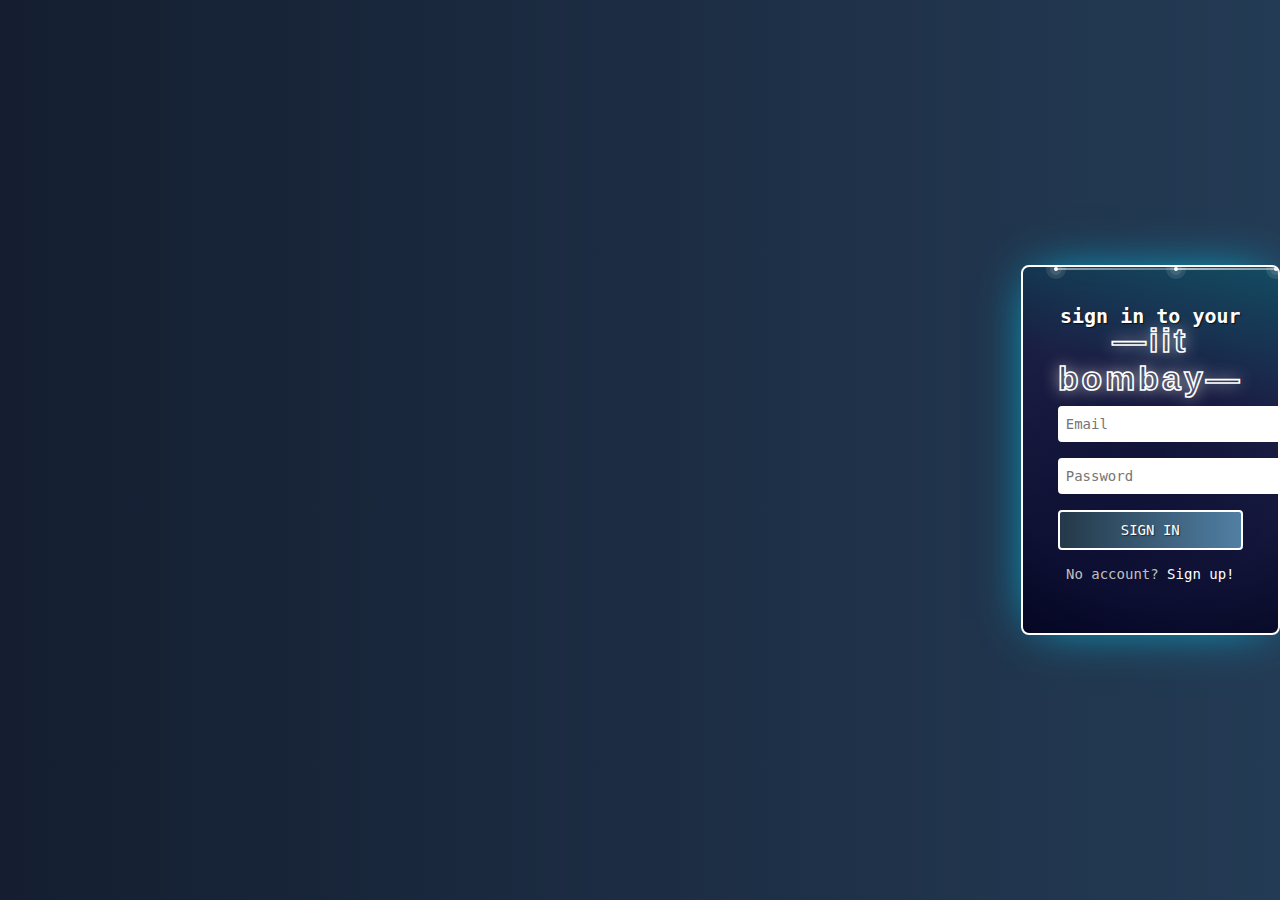
<file: index.html>
<!DOCTYPE html>
<html lang="en">
<head>
  <meta charset="UTF-8" />
  <meta name="viewport" content="width=device-width, initial-scale=1.0"/>
  <title>Animated Landing Page</title>
  <style>
    body {
      margin: 0;
      padding: 0;
      background: linear-gradient(to right, #141e30, #243b55);
      font-family: 'Segoe UI', sans-serif;
      display: flex;
      align-items: center;
      justify-content: center;
      height: 100vh;
      overflow: hidden;
      color: #fff;
      text-align: center;
    }

    .hero {
      animation: fadeInUp 1.5s ease-in-out forwards;
      opacity: 0;
    }

    h1 {
      font-size: 3.5rem;
      margin-bottom: 0.5rem;
    }

    p {
      font-size: 1.2rem;
      color: #dcdcdc;
    }

    @keyframes fadeInUp {
      0% {
        transform: translateY(30px);
        opacity: 0;
      }
      100% {
        transform: translateY(0);
        opacity: 1;
      }
    }




    /* login form */ 
.form {
  position: relative;
  display: block;
  padding: 2.2rem;
  max-width: 350px;
  background: linear-gradient(
      14deg,
      rgba(2, 0, 36, 0.8) 0%,
      rgba(24, 24, 65, 0.7) 66%,
      rgb(20, 76, 99) 100%
    ),
    radial-gradient(
      circle,
      rgba(2, 0, 36, 0.5) 0%,
      rgba(32, 15, 53, 0.2) 65%,
      rgba(14, 29, 28, 0.9) 100%
    );
  border: 2px solid #fff;
  -webkit-box-shadow: rgba(0, 212, 255) 0px 0px 50px -15px;
  box-shadow: rgba(0, 212, 255) 0px 0px 50px -15px;
  overflow: hidden;
  z-index: +1;
  border-radius: 8px;
}

/*------input and submit section-------*/

.input-container {
  position: relative;
}

.input-container input,
.form button {
  outline: none;
  border: 2px solid #ffffff;
  margin: 8px 0;
  font-family: monospace;
  border-radius: 4px;
}

.input-container input {
  background-color: #fff;
  padding: 6px;
  font-size: 0.875rem;
  line-height: 1.25rem;
  width: 250px;
  box-shadow: 0 1px 2px 0 rgba(0, 0, 0, 0.05);
}

.input-mail:focus::placeholder {
  opacity: 0;
  transition: opacity 0.9s;
}

.input-pwd:focus::placeholder {
  opacity: 0;
  transition: opacity 0.9s;
}

.submit {
  position: relative;
  display: block;
  padding: 8px;
  background: linear-gradient(90deg, #243949 0%, #517fa4 100%);
  color: #ffffff;
  text-shadow: 1px 1px 1px rgba(0, 0, 0, 0.5);
  font-size: 0.875rem;
  line-height: 1.25rem;
  font-weight: 500;
  width: 100%;
  text-transform: uppercase;
  overflow: hidden;
}

.submit:hover {
  -webkit-transition: all 0.2s ease-out;
  -moz-transition: all 0.2s ease-out;
  transition: all 0.2s ease-out;
  box-shadow: 4px 5px 17px -4px #ffffff;
  cursor: pointer;
}

.submit:hover::before {
  -webkit-animation: sh02 0.5s 0s linear;
  -moz-animation: sh02 0.5s 0s linear;
  animation: sh02 0.5s 0s linear;
}

.submit::before {
  content: "";
  display: block;
  width: 0px;
  height: 85%;
  position: absolute;
  top: 50%;
  left: 0%;
  opacity: 0;
  background: #fff;
  box-shadow: 0 0 50px 30px #fff;
  -webkit-transform: skewX(-20deg);
  -moz-transform: skewX(-20deg);
  -ms-transform: skewX(-20deg);
  -o-transform: skewX(-20deg);
  transform: skewX(-20deg);
}

@keyframes sh02 {
  from {
    opacity: 0;
    left: 0%;
  }

  50% {
    opacity: 1;
  }

  to {
    opacity: 0;
    left: 100%;
  }
}

/*--------signup section---------*/

.signup-link {
  color: #c0c0c0;
  font-size: 0.875rem;
  line-height: 1.25rem;
  text-align: center;
  font-family: monospace;
}

.signup-link a {
  color: #fff;
  text-decoration: none;
}

.up:hover {
  text-decoration: underline;
}

/*--------header section-----------*/

.form-title {
  font-size: 1.25rem;
  line-height: 1.75rem;
  font-family: monospace;
  font-weight: 600;
  text-align: center;
  color: #fff;
  text-shadow: 1px 1px 1px rgba(0, 0, 0, 0.7);
  animation-duration: 1.5s;
  overflow: hidden;
  transition: 0.12s;
}

.form-title span {
  animation: flickering 2s linear infinite both;
}

.title-2 {
  display: block;
  margin-top: -0.5rem;
  font-size: 2.1rem;
  font-weight: 800;
  font-family: Arial, Helvetica, sans-serif;
  text-align: center;
  -webkit-text-stroke: #fff 0.1rem;
  letter-spacing: 0.2rem;
  color: transparent;
  position: relative;
  text-shadow: 0px 0px 16px #cecece;
}

.title-2 span::before,
.title-2 span::after {
  content: "—";
}

@keyframes flickering {
  0%,
  100% {
    opacity: 1;
  }

  41.99% {
    opacity: 1;
  }

  42% {
    opacity: 0;
  }

  43% {
    opacity: 0;
  }

  43.01% {
    opacity: 1;
  }

  47.99% {
    opacity: 1;
  }

  48% {
    opacity: 0;
  }

  49% {
    opacity: 0;
  }

  49.01% {
    opacity: 1;
  }
}


.bg-stars {
  position: absolute;
  top: 0;
  left: 0;
  width: 100%;
  height: 100%;
  z-index: -2;
  background-size: cover;
  animation: animateBg 50s linear infinite;
}

@keyframes animateBg {
  0%,
  100% {
    transform: scale(1);
  }

  50% {
    transform: scale(1.2);
  }
}

.star {
  position: absolute;
  top: 50%;
  left: 50%;
  width: 4px;
  height: 4px;
  background: #fff;
  border-radius: 50%;
  box-shadow: 0 0 0 4px rgba(255, 255, 255, 0.1),
    0 0 0 8px rgba(255, 255, 255, 0.1), 0 0 20px rgba(255, 255, 255, 0.1);
  animation: animate 3s linear infinite;
}

.star::before {
  content: "";
  position: absolute;
  top: 50%;
  transform: translateY(-50%);
  width: 300px;
  height: 1px;
  background: linear-gradient(90deg, #fff, transparent);
}

@keyframes animate {
  0% {
    transform: rotate(315deg) translateX(0);
    opacity: 1;
  }

  70% {
    opacity: 1;
  }

  100% {
    transform: rotate(315deg) translateX(-1000px);
    opacity: 0;
  }
}

.star:nth-child(1) {
  top: 0;
  right: 0;
  left: initial;
  animation-delay: 0s;
  animation-duration: 1s;
}

.star:nth-child(2) {
  top: 0;
  right: 100px;
  left: initial;
  animation-delay: 0.2s;
  animation-duration: 3s;
}

.star:nth-child(3) {
  top: 0;
  right: 220px;
  left: initial;
  animation-delay: 2.75s;
  animation-duration: 2.75s;
}

.star:nth-child(4) {
  top: 0;
  right: -220px;
  left: initial;
  animation-delay: 1.6s;
  animation-duration: 1.6s;
}

  </style>
</head>
<body>
  <div class="hero">
    <h1>Hello my name is Aadil Welcome to My Awesome Site 🚀</h1>
    <p>Built with love using pure HTML & CSS</p>
  </div>


  
<form class="form">
  <div class="form-title"><span>sign in to your</span></div>
  <div class="title-2"><span>iit bombay</span></div>
  <div class="input-container">
    <input placeholder="Email" type="email" class="input-mail" />
    <span> </span>
  </div>

  <section class="bg-stars">
    <span class="star"></span>
    <span class="star"></span>
    <span class="star"></span>
    <span class="star"></span>
  </section>

  <div class="input-container">
    <input placeholder="Password" type="password" class="input-pwd" />
  </div>
  <button class="submit" type="submit">
    <span class="sign-text">Sign in</span>
  </button>

  <p class="signup-link">
    No account?
    <a class="up" href="">Sign up!</a>
  </p>
</form>

</body>
</html>
</file>
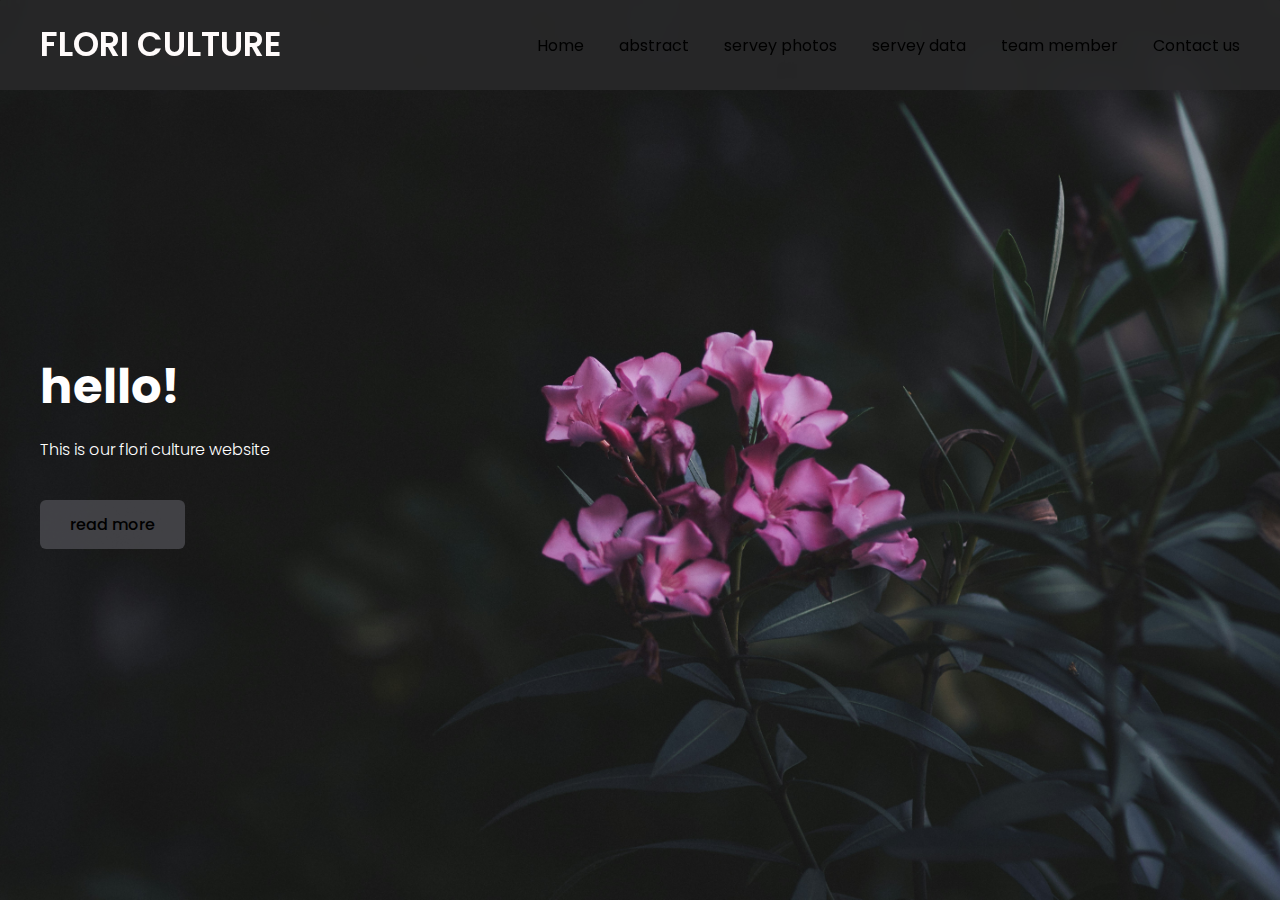
<file: csp project/index.html>
<!DOCTYPE html>
<html lang="en">
  <head>
    <meta charset="UTF-8">
    <meta name="viewport" content="width=device-width, initial-scale=1.0">
    <title>pathan </title>
    <link rel="stylesheet" href="style.css">
    <script src="https://cdn.jsdelivr.net/npm/bootstrap@5.3.8/dist/css/bootstrap.min.css"></script>
   <script src="https://cdn.jsdelivr.net/npm/@popperjs/core@2.11.8/dist/umd/popper.min.js" integrity="sha384-I7E8VVD/ismYTF4hNIPjVp/Zjvgyol6VFvRkX/vR+Vc4jQkC+hVqc2pM8ODewa9r" crossorigin="anonymous"></script>
<script src="https://cdn.jsdelivr.net/npm/bootstrap@5.3.8/dist/js/bootstrap.min.js" integrity="sha384-G/EV+4j2dNv+tEPo3++6LCgdCROaejBqfUeNjuKAiuXbjrxilcCdDz6ZAVfHWe1Y" crossorigin="anonymous"></script>
    <link rel="stylesheet" href="https://in.images.search.yahoo.com/images/view;_ylt=AwrKAQqBW9Rmp58rbZS9HAx.;_ylu=c2VjA3NyBHNsawNpbWcEb2lkA2U0MmNlODcyODc5NGIwMWQ5Y2Q5ODNhMmY4ZmQxZjI2BGdwb3MDMgRpdANiaW5n?back=https%3A%2F%2Fin.images.search.yahoo.com%2Fsearch%2Fimages%3Fp%3Dblack%26type%3DE210IN826G0%26fr%3Dmcafee%26fr2%3Dpiv-web%26tab%3Dorganic%26ri%3D2&w=2920&h=1642&imgurl=wallpapercave.com%2Fwp%2Fwp4782096.jpg&rurl=https%3A%2F%2Fwallpapercave.com%2Fpure-black-wallpapers&size=321.5KB&p=black&oid=e42ce8728794b01d9cd983a2f8fd1f26&fr2=piv-web&fr=mcafee&tt=Pure+Black+Wallpapers+-+Wallpaper+Cave&b=0&ni=21&no=2&ts=&tab=organic&sigr=3Dp8IfXDP.1r&sigb=r42Fy_ZbYb8h&sigi=xMFzr7pJ.wY4&sigt=KUV8XmvblVR6&.crumb=dTLm2kKpskP&fr=mcafee&fr2=piv-web&type=E210IN826G0">
  <body>
    <header>
      <nav class="navbar">
        <a class="logo" href="#">FLORI CULTURE</a>
        <ul class="menu-links">
          <span id="close-menu-btn" class="material-symbols-outlined">close</span>
          <li><a href="#">Home</a></li>
          <li><a href="abstract.html">abstract</a></li>
          <li><a href="serveyphotos.html">servey photos</a></li>
          <li><a href="#">servey data</a></li>
          <li><a href="team.html">team member</a></li>
          <li><a href="#">Contact us</a></li>
        </ul>
        <span id="hamburger-btn" class="material-symbols-outlined">menu</span>
      </nav>
    </header>

    <section class="hero-section">
      <div class="content">
        <h2>hello! </h2>
        <p>
          This is our flori culture website
        </p>
        <button>read more</button>
      </div>
    </section>

    <script>
      const header = document.querySelector("header");
      const hamburgerBtn = document.querySelector("#hamburger-btn");
      const closeMenuBtn = document.querySelector("#close-menu-btn");

      // Toggle mobile menu on hamburger button click
      hamburgerBtn.addEventListener("click", () => header.classList.toggle("show-mobile-menu"));

      // Close mobile menu on close button click
      closeMenuBtn.addEventListener("click", () => hamburgerBtn.click());
    </script>
    
  </body>
</html>
</file>
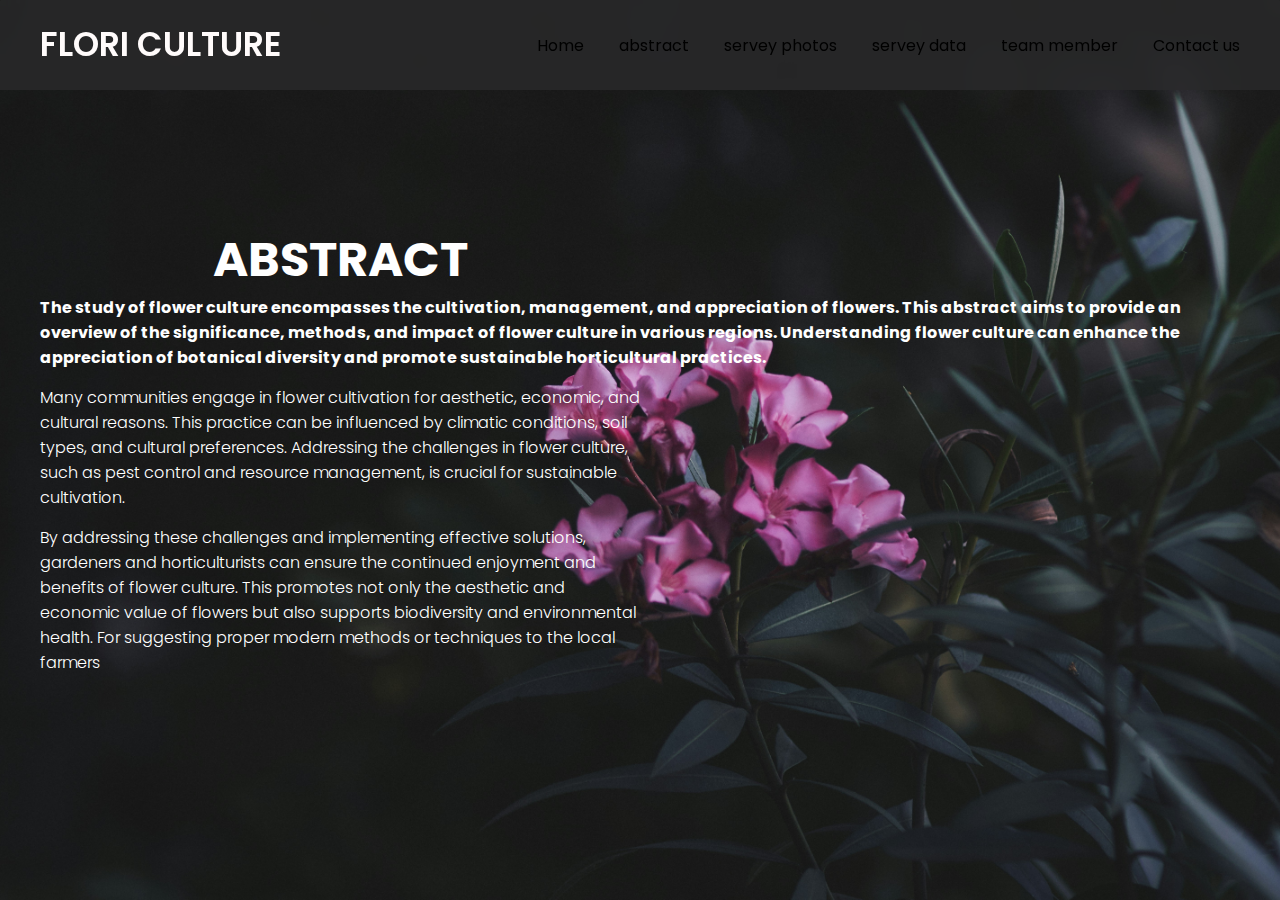
<file: csp project/abstract.html>
<!DOCTYPE html>
<html lang="en">
  <head>
    <meta charset="UTF-8">
    <meta name="viewport" content="width=device-width, initial-scale=1.0">
    <title>pathan </title>
    <link rel="stylesheet" href="style.css">
    <script src="https://cdn.jsdelivr.net/npm/bootstrap@5.3.8/dist/css/bootstrap.min.css"></script>
   <script src="https://cdn.jsdelivr.net/npm/@popperjs/core@2.11.8/dist/umd/popper.min.js" integrity="sha384-I7E8VVD/ismYTF4hNIPjVp/Zjvgyol6VFvRkX/vR+Vc4jQkC+hVqc2pM8ODewa9r" crossorigin="anonymous"></script>
<script src="https://cdn.jsdelivr.net/npm/bootstrap@5.3.8/dist/js/bootstrap.min.js" integrity="sha384-G/EV+4j2dNv+tEPo3++6LCgdCROaejBqfUeNjuKAiuXbjrxilcCdDz6ZAVfHWe1Y" crossorigin="anonymous"></script>
    <link rel="stylesheet" href="https://in.images.search.yahoo.com/images/view;_ylt=AwrKAQqBW9Rmp58rbZS9HAx.;_ylu=c2VjA3NyBHNsawNpbWcEb2lkA2U0MmNlODcyODc5NGIwMWQ5Y2Q5ODNhMmY4ZmQxZjI2BGdwb3MDMgRpdANiaW5n?back=https%3A%2F%2Fin.images.search.yahoo.com%2Fsearch%2Fimages%3Fp%3Dblack%26type%3DE210IN826G0%26fr%3Dmcafee%26fr2%3Dpiv-web%26tab%3Dorganic%26ri%3D2&w=2920&h=1642&imgurl=wallpapercave.com%2Fwp%2Fwp4782096.jpg&rurl=https%3A%2F%2Fwallpapercave.com%2Fpure-black-wallpapers&size=321.5KB&p=black&oid=e42ce8728794b01d9cd983a2f8fd1f26&fr2=piv-web&fr=mcafee&tt=Pure+Black+Wallpapers+-+Wallpaper+Cave&b=0&ni=21&no=2&ts=&tab=organic&sigr=3Dp8IfXDP.1r&sigb=r42Fy_ZbYb8h&sigi=xMFzr7pJ.wY4&sigt=KUV8XmvblVR6&.crumb=dTLm2kKpskP&fr=mcafee&fr2=piv-web&type=E210IN826G0">
  <body>
    <header>
      <nav class="navbar">
        <a class="logo" href="#">FLORI CULTURE</a>
        <ul class="menu-links">
          <span id="close-menu-btn" class="material-symbols-outlined">close</span>
          <li><a href="index.html">Home</a></li>
          <li><a href="#">abstract</a></li>
          <li><a href="serveyphotos.html">servey photos</a></li>
          <li><a href="#">servey data</a></li>
          <li><a href="team.html">team member</a></li>
          <li><a href="#">Contact us</a></li>
        </ul>
        <span id="hamburger-btn" class="material-symbols-outlined">menu</span>
      </nav>
    </header>

    <section class="hero-section">
      <div class="content">
        <h2 style="text-align: center;">ABSTRACT </h2>
        <b>
        The study of flower culture encompasses the cultivation, management, and appreciation of flowers. This abstract aims to provide an overview of the significance, methods, and impact of flower culture in various regions. Understanding flower culture can enhance the appreciation of botanical diversity and promote sustainable horticultural practices.
        </b> <br>
        
        <p> Many communities engage in flower cultivation for aesthetic, economic, and cultural reasons. This practice can be influenced by climatic conditions, soil types, and cultural preferences. Addressing the challenges in flower culture, such as pest control and resource management, is crucial for sustainable cultivation.</p>
        <p>By addressing these challenges and implementing effective solutions, gardeners and horticulturists can ensure the continued enjoyment and benefits of flower culture. This promotes not only the aesthetic and economic value of flowers but also supports biodiversity and environmental health. For suggesting proper modern methods or techniques to the local farmers</p> 
               <!-- <button>read more</button> -->
      </div>
    </section>

    <script>
      const header = document.querySelector("header");
      const hamburgerBtn = document.querySelector("#hamburger-btn");
      const closeMenuBtn = document.querySelector("#close-menu-btn");

      // Toggle mobile menu on hamburger button click
      hamburgerBtn.addEventListener("click", () => header.classList.toggle("show-mobile-menu"));

      // Close mobile menu on close button click
      closeMenuBtn.addEventListener("click", () => hamburgerBtn.click());
    </script>
    
  </body>
</html>
</file>
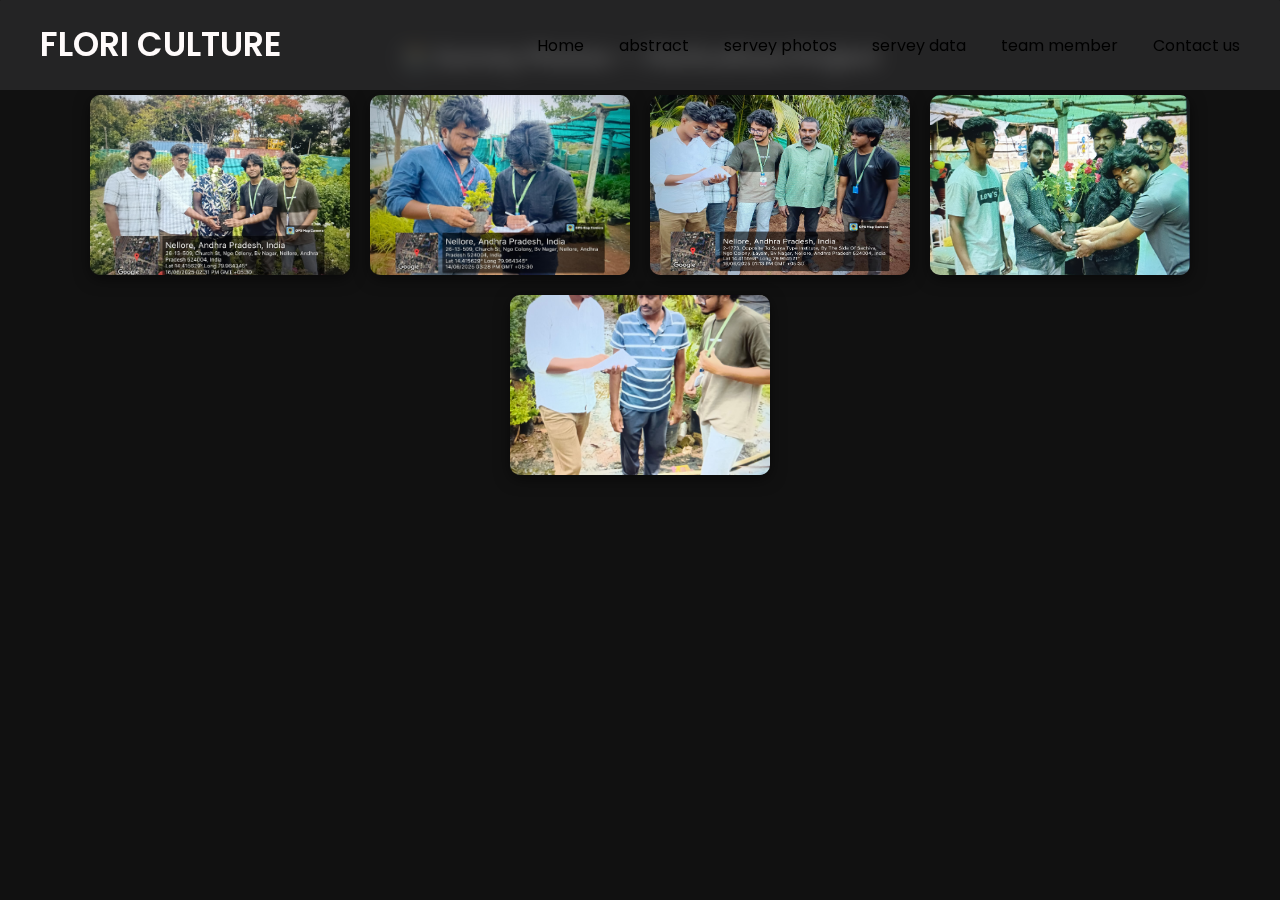
<file: csp project/serveyphotos.html>
<!DOCTYPE html>
<html lang="en">
  <head>
    <meta charset="UTF-8">
    <meta name="viewport" content="width=device-width, initial-scale=1.0">
    <title>pathan </title>
    <link rel="stylesheet" href="style.css">
    <script src="https://cdn.jsdelivr.net/npm/bootstrap@5.3.8/dist/css/bootstrap.min.css"></script>
   <script src="https://cdn.jsdelivr.net/npm/@popperjs/core@2.11.8/dist/umd/popper.min.js" integrity="sha384-I7E8VVD/ismYTF4hNIPjVp/Zjvgyol6VFvRkX/vR+Vc4jQkC+hVqc2pM8ODewa9r" crossorigin="anonymous"></script>
<script src="https://cdn.jsdelivr.net/npm/bootstrap@5.3.8/dist/js/bootstrap.min.js" integrity="sha384-G/EV+4j2dNv+tEPo3++6LCgdCROaejBqfUeNjuKAiuXbjrxilcCdDz6ZAVfHWe1Y" crossorigin="anonymous"></script>
    <link rel="stylesheet" href="https://in.images.search.yahoo.com/images/view;_ylt=AwrKAQqBW9Rmp58rbZS9HAx.;_ylu=c2VjA3NyBHNsawNpbWcEb2lkA2U0MmNlODcyODc5NGIwMWQ5Y2Q5ODNhMmY4ZmQxZjI2BGdwb3MDMgRpdANiaW5n?back=https%3A%2F%2Fin.images.search.yahoo.com%2Fsearch%2Fimages%3Fp%3Dblack%26type%3DE210IN826G0%26fr%3Dmcafee%26fr2%3Dpiv-web%26tab%3Dorganic%26ri%3D2&w=2920&h=1642&imgurl=wallpapercave.com%2Fwp%2Fwp4782096.jpg&rurl=https%3A%2F%2Fwallpapercave.com%2Fpure-black-wallpapers&size=321.5KB&p=black&oid=e42ce8728794b01d9cd983a2f8fd1f26&fr2=piv-web&fr=mcafee&tt=Pure+Black+Wallpapers+-+Wallpaper+Cave&b=0&ni=21&no=2&ts=&tab=organic&sigr=3Dp8IfXDP.1r&sigb=r42Fy_ZbYb8h&sigi=xMFzr7pJ.wY4&sigt=KUV8XmvblVR6&.crumb=dTLm2kKpskP&fr=mcafee&fr2=piv-web&type=E210IN826G0">
  <body>
    <header>
      <nav class="navbar">
        <a class="logo" href="#">FLORI CULTURE</a>
        <ul class="menu-links">
          <span id="close-menu-btn" class="material-symbols-outlined">close</span>
          <li><a href="index.html">Home</a></li>
          <li><a href="abstract.html">abstract</a></li>
          <li><a href="#">servey photos</a></li>
          <li><a href="#">servey data</a></li>
          <li><a href="team.html">team member</a></li>
          <li><a href="#">Contact us</a></li>
        </ul>
        <span id="hamburger-btn" class="material-symbols-outlined">menu</span>
      </nav>
    </header>

    <!-- <section class="hero-section"> -->
      

<style>
  body {
    font-family: Arial, sans-serif;
    background: #111;
    color: #fff;
    margin: 0;
    padding: 40px;
  }

  h2 {
    text-align: center;
    margin-bottom: 20px;
    color: #f2f2f2;
  }

  /* Gallery container */
  .gallery {
    display: flex;
    flex-wrap: wrap;         
    gap: 20px;               
    justify-content: center; 
  }

  /* Individual photo card */
  .gallery img {
    width: 260px;            /* photo size */
    height: 180px;
    object-fit: cover;       /* crop nicely */
    border-radius: 10px;
    box-shadow: 0 4px 15px rgba(0,0,0,0.5);
    transition: transform 0.3s ease, box-shadow 0.3s ease;
  }

  /* Hover effect */
  .gallery img:hover {
    transform: scale(1.05);
    box-shadow: 0 6px 20px rgba(255,255,255,0.3);
  }
</style>
</head>
<body>

<h2>📸 Survey Photos — Floriculture Project</h2>

<div class="gallery">
  <img src="servay1.png" alt="Survey Photo 1">
  <img src="servay2.png" alt="Survey Photo 2">
  <img src="servay3.png" alt="Survey Photo 3">
  <img src="servay4.png" alt="Survey Photo 4">
  <img src="servay5.png" alt="Survey Photo 5">
  
</div>

</body>
</html>

    </section>

    <script>
      const header = document.querySelector("header");
      const hamburgerBtn = document.querySelector("#hamburger-btn");
      const closeMenuBtn = document.querySelector("#close-menu-btn");

      // Toggle mobile menu on hamburger button click
      hamburgerBtn.addEventListener("click", () => header.classList.toggle("show-mobile-menu"));

      // Close mobile menu on close button click
      closeMenuBtn.addEventListener("click", () => hamburgerBtn.click());
    </script>
    
  </body>
</html>
</file>
<file: csp project/style.css>
/* Importing Google font - Poppins */
@import url('https://fonts.googleapis.com/css2?family=Poppins:wght@300;400;500;600;700&display=swap');

* {
  margin: 0;
  padding: 0;
  box-sizing: border-box;
  font-family: 'Poppins', sans-serif;
}


header {
  background: hsla(240, 1%, 17%, 0.75);
  backdrop-filter: blur(10px);
  border: 1px solid var(--jet);
  border-radius: 1px 1px 0 0;
  box-shadow: var(--shadow-2);
  z-index: 5;
  /* background-color: brown; */
  position: fixed;
  top: 0;
  left: 0;
  width: 100%;
  padding: 20px;
}

header .navbar {
  display: flex;
  align-items: center;
  justify-content: space-between;
  max-width: 1200px;
  margin: 0 auto;
}

.navbar .logo {
  color: #fffbfb;
  font-weight: 600;
  font-size: 2.1rem;
  text-decoration: none;
}

.navbar .logo span {
  color: #C06B3E;
}

.navbar .menu-links {
  display: flex;
  list-style: none;
  gap: 35px;
}

.navbar a {
  color: #000000;
  text-decoration: none;
  transition: 0.2s ease;
}

.navbar a:hover {
  color: #926489e2;
}

.hero-section {
  height: 100vh;
  background: hsla(240, 7%, 65%, 0.75); 
  background-image: url("flower.jpg");
  background-position: center;
  background-size: cover;
  display: flex;
  align-items: center;
  padding: 0 20px;
}

.hero-section .content {
  max-width: 1200px;
  margin: 0 auto;
  width: 100%;
  color: #ffffff;
}

.hero-section .content h2 {
  font-size: 3rem;
  max-width: 600px;
  line-height: 70px;
}

.hero-section .content p {
  font-weight: 300;
  max-width: 600px;
  margin-top: 15px;
}

.hero-section .content button {
   background: hsla(240, 3%, 32%, 0.75);;
  padding: 12px 30px;
  border: none;
  font-size: 1rem;
  border-radius: 6px;
  margin-top: 38px;
  cursor: pointer;
  font-weight: 500;
  transition: 0.2s ease;
}

.hero-section .content button:hover {
  color: #000000;
  background: #7e4b728c;
}

#close-menu-btn {
  position: absolute;
  right: 20px;
  top: 20px;
  cursor: pointer;
  display: none;
}

#hamburger-btn {
  color: #000000;
  cursor: pointer;
  display: none;
}

@media (max-width: 768px) {
  header {
    padding: 10px;
  }

  header.show-mobile-menu::before {
    content: "";
    position: fixed;
    left: 0;
    top: 0;
    width: 100%;
    height: 100%;
    backdrop-filter: blur(5px);
  }

  .navbar .logo {
    font-size: 1.7rem;
  }

    
  #hamburger-btn, #close-menu-btn {
    display: block;
  }

  .navbar .menu-links {
    position: fixed;
    top: 0;
    left: -250px;
    width: 250px;
    height: 100vh;
    background: #7b7272db;
    flex-direction: column;
    padding: 70px 40px 0;
    transition: left 0.2s ease;
  }

  header.show-mobile-menu .navbar .menu-links {
    left: 0;
  }

  .navbar a {
    color: #000;
  }

  .hero-section .content {
    text-align: center;
  }

  .hero-section .content :is(h2, p) {
    max-width: 100%;
  }

  .hero-section .content h2 {
    font-size: 2.3rem;
    line-height: 60px;
  }
  
  .hero-section .content button {
    padding: 9px 18px;
  }
}
</file>
